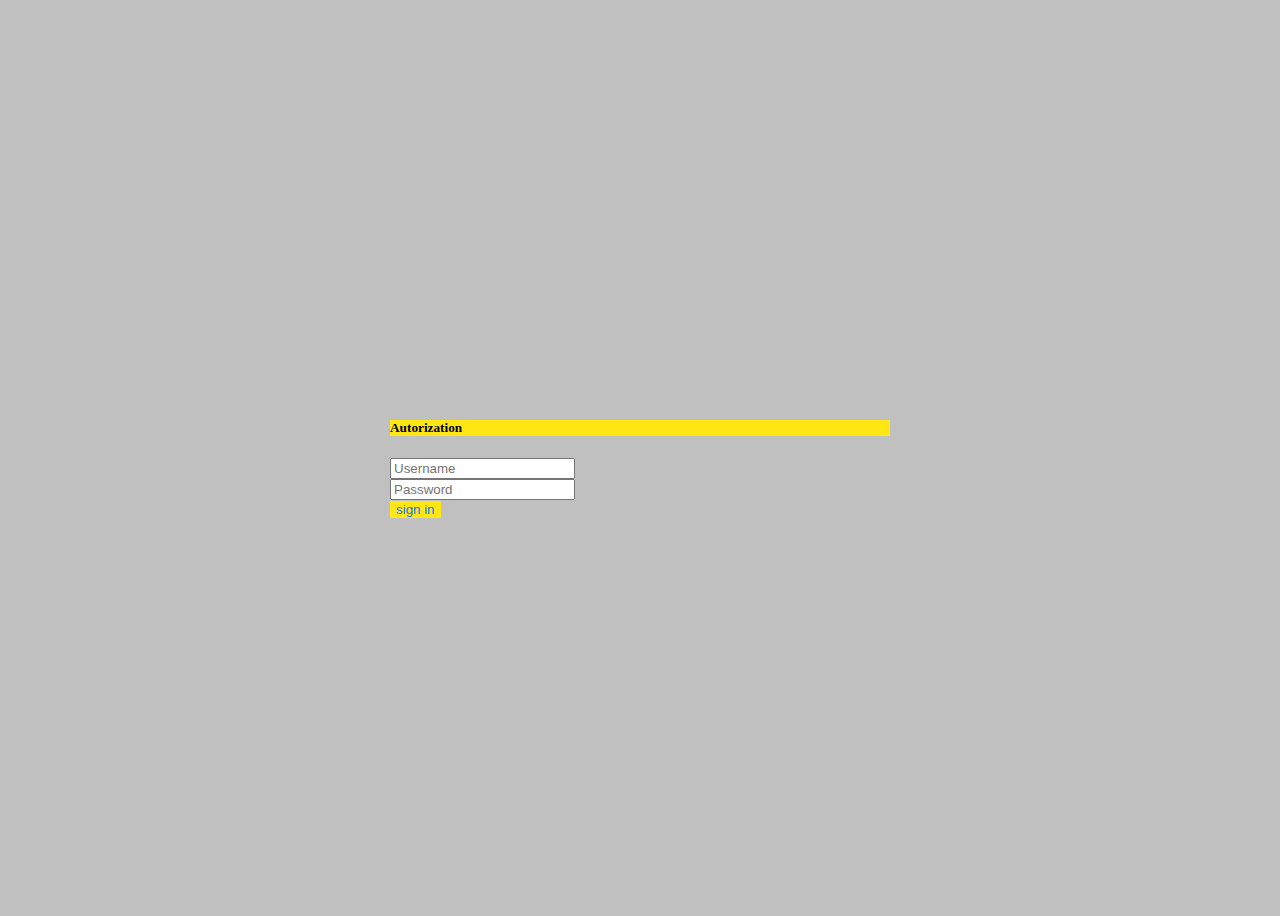
<file: index.html>
<!DOCTYPE html>
<html lang="en">
<head>
    <meta charset="UTF-8">
    <meta http-equiv="X-UA-Compatible" content="IE=edge">
    <meta name="viewport" content="width=device-width, initial-scale=1.0">
    <title>Document</title>
    <link rel="stylesheet" href="css/auth.css">
    <link rel="stylesheet" href="https://cdn.jsdelivr.net/npm/bootstrap@4.6.0/dist/css/bootstrap.min.css" integrity="sha384-B0vP5xmATw1+K9KRQjQERJvTumQW0nPEzvF6L/Z6nronJ3oUOFUFpCjEUQouq2+l" crossorigin="anonymous">
</head>
<body>
    <div class="container">
        <form>
            <div class="card">
                <div class="card-header">
                    <h5 class="card-title mb-0 text-center" >Autorization</h5>
                </div>
                <div class="card-body">
                    <div class="mb-3">
                        <input type="text" class="form-control username" placeholder="Username">
                    </div>
                    <div class="mb-3">
                        <input type="password" class="form-control password" placeholder="Password">
                    </div>
                </div>
                <div class="card-footer text-center">
                    <button class="btn btn-primary"> 
                        sign in
                    </button>
                </div>
            </div>
        </form>
    </div>

    <script src="js/auth.js" defer></script>
</body>
</html>
</file>
<file: css/auth.css>
body{
    background-color: rgba(173, 173, 173, 0.767) !important;
}
.card-header{
    background-color: rgb(255, 231, 19) !important;
}
.container{
    width: 50%;
    height: 100vh;
    display: flex;
    justify-content: center;
    align-items: center;
    margin: 0 auto;
}

.card{
    width: 500px !important;
}
.card  .btn{
    color: rgb(15, 118, 253) !important;
    background-color: rgb(255, 231, 19) !important;
    border: none;
}
.card .btn:hover {
    box-shadow: 0px 0px 100px rgb(15, 118, 253) , 0px 0px 10px rgb(15, 118, 253) , 0px 0px 20px rgb(15, 118, 253) , 
    0px 0px 30px rgb(15, 118, 253);
}
</file>
